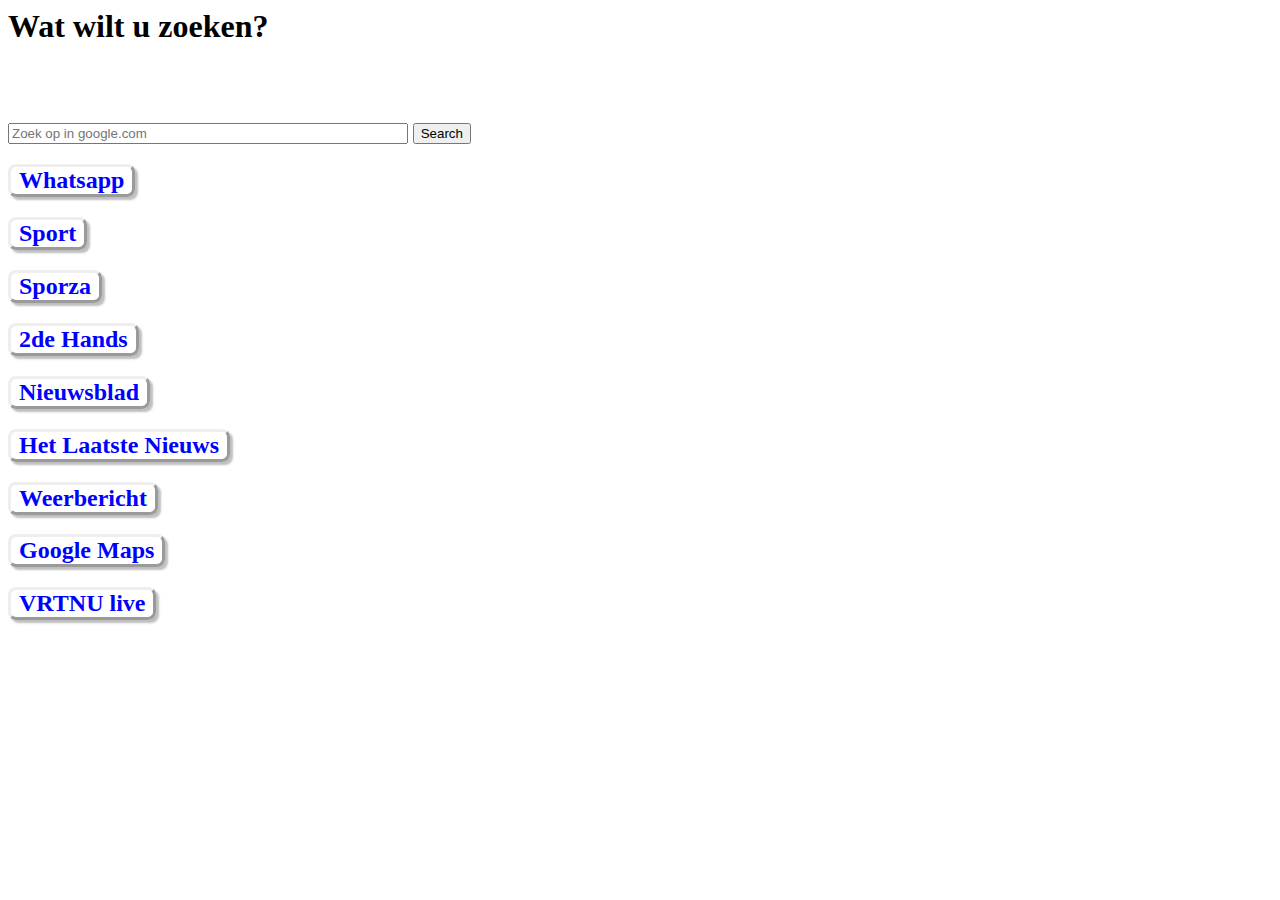
<file: index.html>
<html>
  <head>
    <link rel="stylesheet" href="index.css" />
  </head>
  <body>
    <h1>Wat wilt u zoeken?</h1>
    <br />
    <br />
    <h3>
      <form
        action="https://www.google.com/search"
        class="searchform"
        method="get"
        name="searchform"
        target="_blank"
      >
        <input name="sitesearch" type="hidden" value="" />
        <input
          autocomplete="off"
          class="form-control search"
          name="q"
          placeholder="Zoek op in google.com"
          required="required"
          type="text"
        />

        <button class="button" type="submit">Search</button>
      </form>
    </h3>
    <h2>
      <a target="_blank" href="https://web.whatsapp.com">Whatsapp</a>
    </h2>
    <h2>
      <a target="_blank" href="https://www.sport.be/nl">Sport</a>
      
    </h2>
    <h2>
      <a target="_blank" href="https://www.sporza.be/nl">Sporza</a>
      
    </h2>
    <h2>
    <a target="_blank" href="https://www.2dehands.be">2de Hands</a>
    </h2>
    <h2>
    <a target="_blank" href="https://www.nieuwsblad.be">Nieuwsblad</a>
    </h2>
    <h2>
    <a target="_blank" href="https://www.hln.be">Het Laatste Nieuws</a>
    </h2>
    <h2>
    <a target="_blank" href="https://www.meteo.be/nl/oudenaarde">Weerbericht</a>
    </h2><h2>
    <a target="_blank" href="https://www.google.be/maps">Google Maps</a>
    </h2><h2>
    <a target="_blank" href="https://www.vrt.be/vrtnu/livestream/video/een/">VRTNU live</a>
  </body></h2>
</html>
</file>
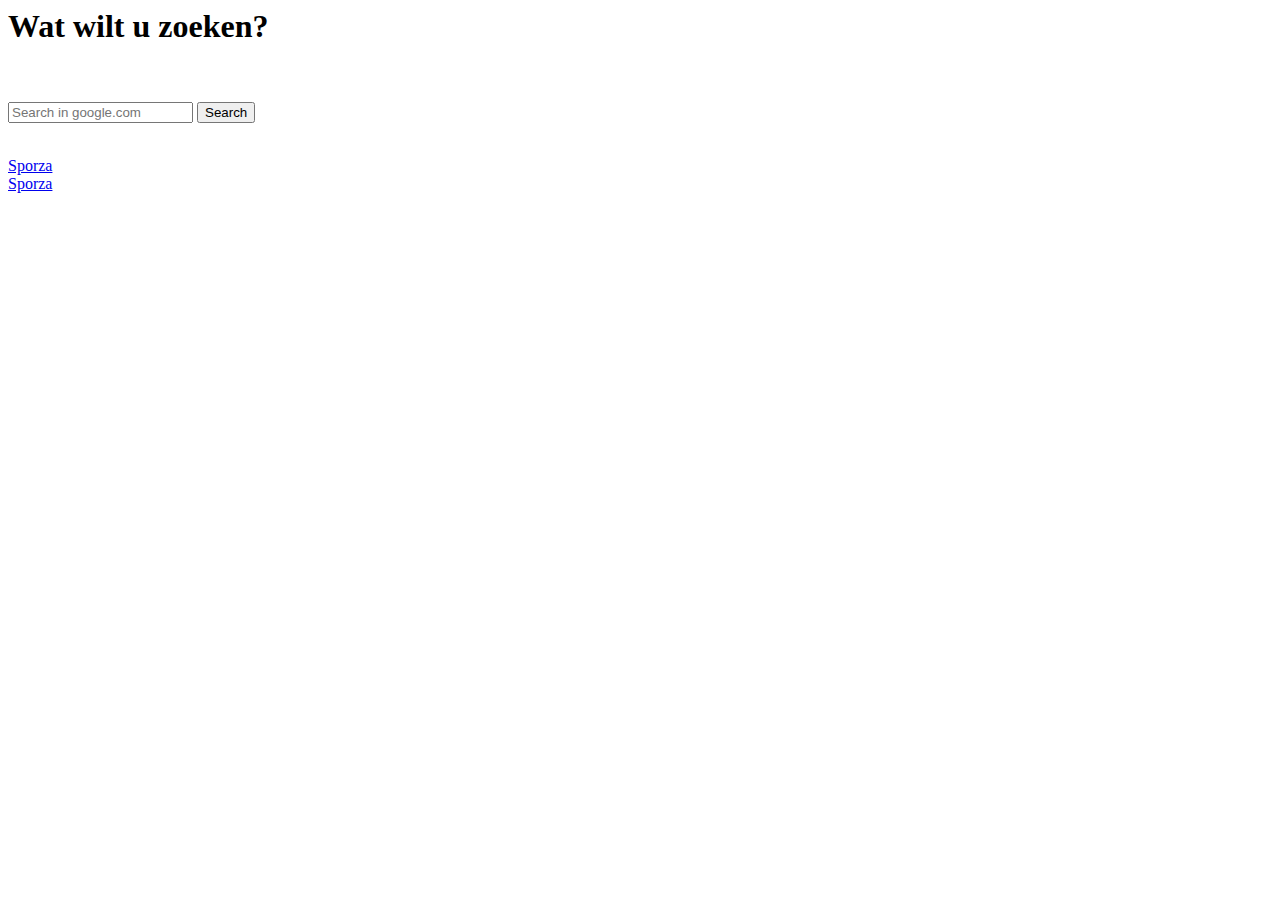
<file: omatab.html>
<html>
  <head></head>
  <body>
    <h1>Wat wilt u zoeken?</h1>
    <br />
    <br />
    <form
      action="https://www.google.com/search"
      class="searchform"
      method="get"
      name="searchform"
      target="_blank"
    >
      <input name="sitesearch" type="hidden" value="" />
      <input
        autocomplete="on"
        class="form-control search"
        name="q"
        placeholder="Search in google.com"
        required="required"
        type="text"
      />
      <button class="button" type="submit">Search</button>
    </form>
    <br />
    <a href="https://www.sporza.be">Sporza</a>
    <br />
    <a href="https://www.sporza.be">Sporza</a>
  </body>
</html>
</file>
<file: index.css>
body {
    background-color: rgb(255, 255, 255);
  }
  h1 {
    color: rgb(0, 0, 0);
    text-align: left;
  }
  h2 {
    text-align: left;
    border-width: 1px;
    border: solid;
    border-style: outset;
    width: fit-content;
    padding: 0px 8px;
    border-radius: 8px;
    box-shadow: 3px 3px 2px rgba(128, 128, 128, 0.5);
  }
  h2:hover {
    border-style: inset;
    box-shadow:0px 0px rgba(128, 128, 128, 0.5);
  }
  h3 {
    text-align: left;
    
  }
  a {
    text-decoration: none;
    color:rgba(0, 0, 255)
  }


    input
{transition: 10000000000000000000s;
  width:400px;}
    
    input:focus
{transition: 2s ;
  width:800px;}
</file>
